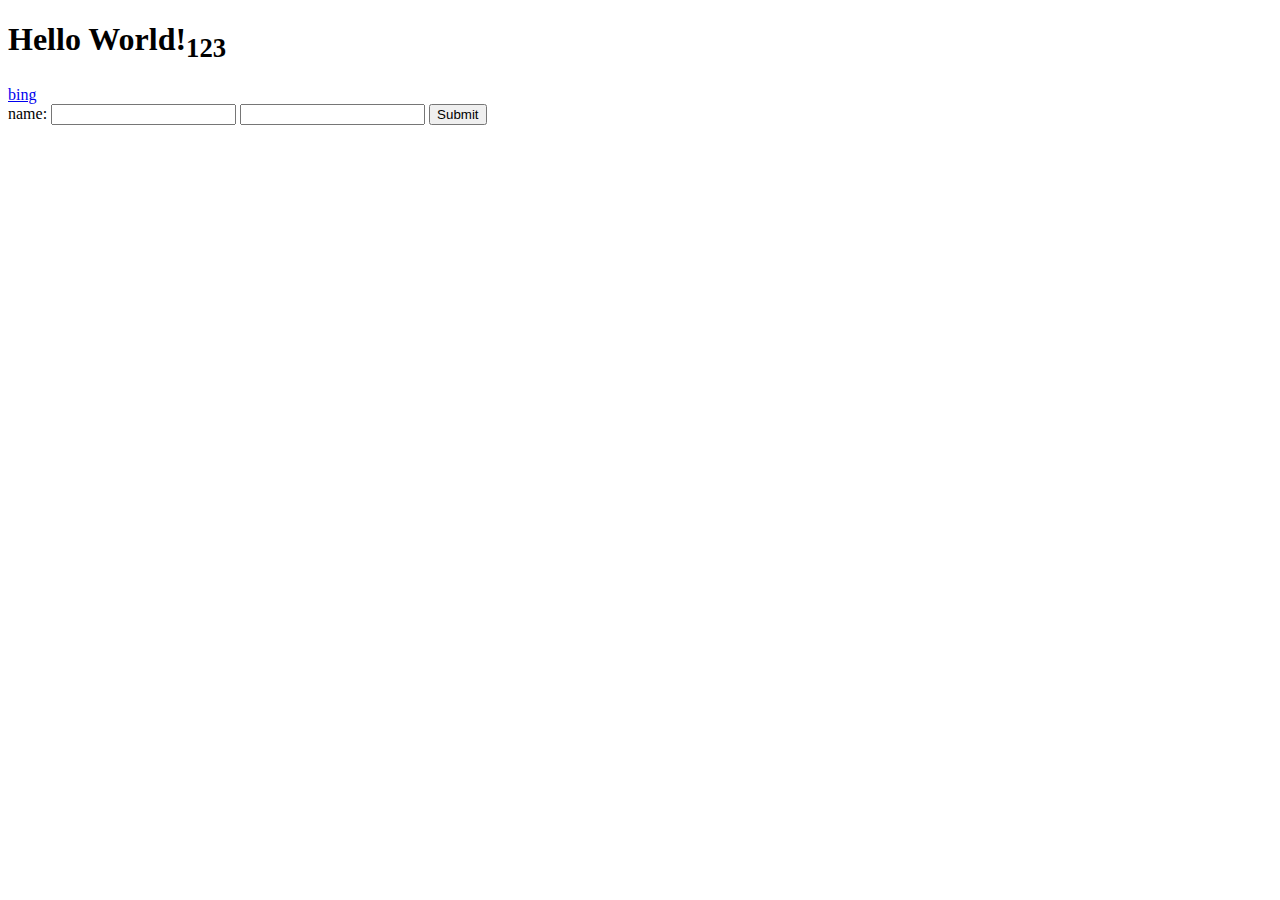
<file: Test/index.html>
<!DOCTYPE html>
<html>

<head lang="en">
    <meta charset="UTF-8" />
    <title>Test</title>
</head>

<body>
    <div></div>
    <h1 id="test">
        Hello World!<sub>123</sub></h1>
    <a href="http://cn.bing.com" onclick="alert('false'); return false;">bing</a>
    <form>

        <label for="name">name:</label>
        <input type="text" name="name" pattern="[0-9]{3}" required>
        <input type="text" name="name" pattern="[0-9]{3}" required>
        <input type="submit">
    </form>
</body>
<script>
    var test = document.getElementById("test");
    console.log(test);
</script>

</html>
</file>
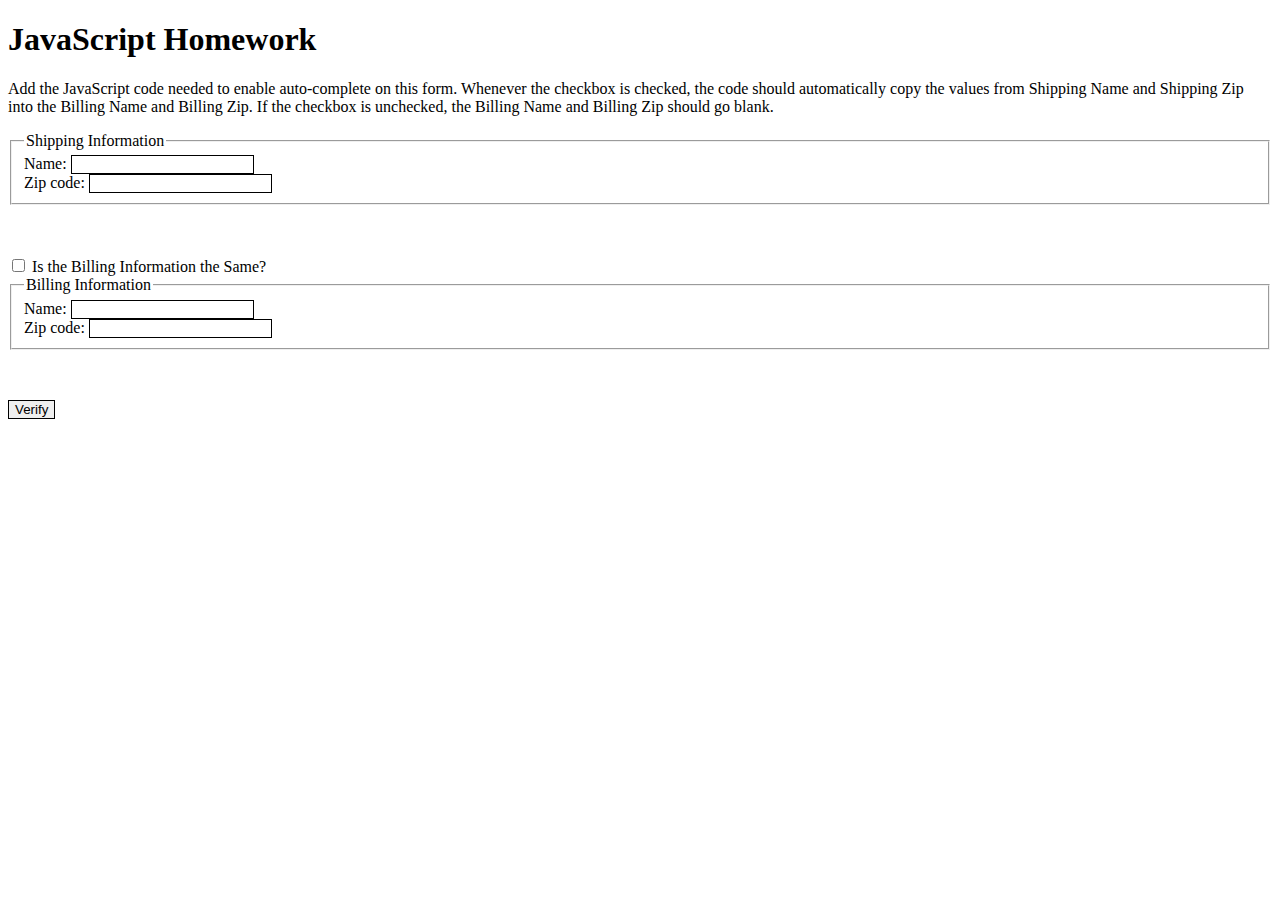
<file: assignment/intro_to_JS/assignment 2/index.html>
<!DOCTYPE html>
<html lang="en">

<head>
    <meta charset="UTF-8">
    <meta name="viewport" content="width=device-width,initial-scale=1,maximum-scale=1">
    <title>Shipping and Billing</title>
    <style>
        input {
            border: 1px solid black;
        }

        input:focus {
            background-color: #E6E6E6;
        }

        fieldset {
            margin-bottom: 4%;
        }
    </style>
</head>

<body>
    <h1>JavaScript Homework</h1>
    <p>Add the JavaScript code needed to enable auto-complete on this form. Whenever the checkbox is checked, the code
        should automatically copy the values from Shipping Name and Shipping Zip into the Billing Name and Billing Zip.
        If the checkbox is unchecked, the Billing Name and Billing Zip should go blank.</p>

    <form>
        <fieldset>
            <legend>Shipping Information</legend> <label for="shippingName">Name:</label> <input type="text" name="Name"
                id="shippingName" required><br />

            <label for="shippingzip">Zip code:</label> <input type="text" name="zip" id="shippingZip" pattern="[0-9]{5}"
                required><br />
        </fieldset>
        <input type="checkbox" id="same" name="same" onchange="billingFunction()" />
        <label for="same">Is the Billing Information the Same?</label>
        <fieldset>
            <legend>Billing Information</legend> <label for="billingName">Name:</label> <input type="text" name="Name"
                id="billingName" required><br />

            <label for="billingzip">Zip code:</label> <input type="text" name="zip" id="billingZip" pattern="[0-9]{5}"
                required><br />
        </fieldset>

        <input type="submit" value="Verify" />
    </form>

    <script>
        function billingFunction() {
            if (document.getElementById("same").checked) {
                document.getElementById("billingName").value = document.getElementById("shippingName").value;
                document.getElementById("billingZip").value = document.getElementById("shippingZip").value;
            } else {
                document.getElementById("billingName").value = "";
                document.getElementById("billingZip").value = "";
            };
        }
    </script>
</body>

</html>
</file>
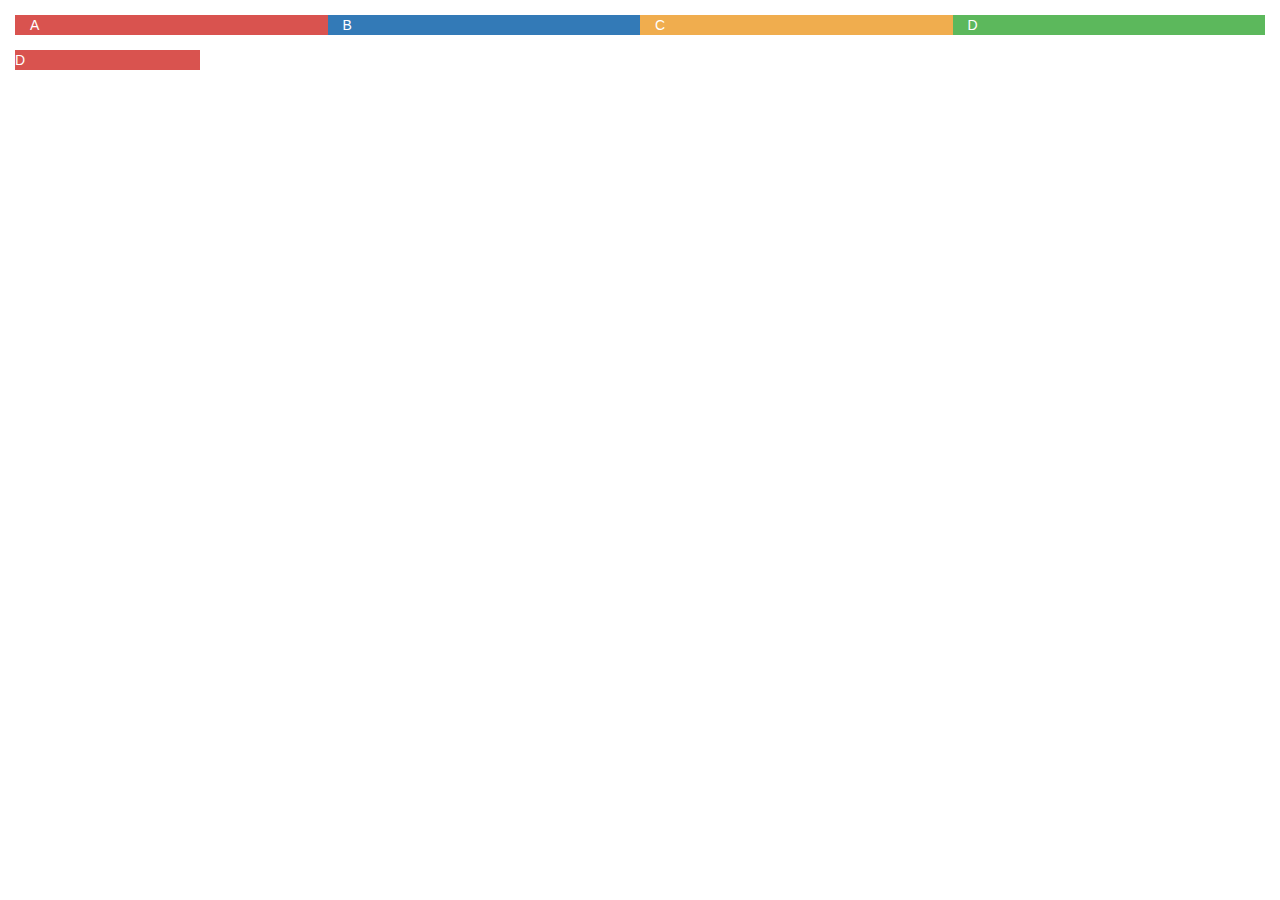
<file: assignment/ResponseiveDesign/Bootstraps test/index.html>
<!DOCTYPE html>
<html>

<head>
    <meta charset="utf-8">
    <meta http-equiv="X-UA-Compatible" content="IE=edge">
    <meta name="viewport" content="width=device-width, initial-scale=1">
    <!-- 上述3个meta标签*必须*放在最前面，任何其他内容都*必须*跟随其后！ -->
    <title>Bootstrap 101 Template</title>

    <!-- Bootstrap -->
    <link href="https://cdn.jsdelivr.net/npm/bootstrap@3.3.7/dist/css/bootstrap.min.css" rel="stylesheet">

    <!-- HTML5 shim 和 Respond.js 是为了让 IE8 支持 HTML5 元素和媒体查询（media queries）功能 -->
    <!-- 警告：通过 file:// 协议（就是直接将 html 页面拖拽到浏览器中）访问页面时 Respond.js 不起作用 -->
    <!--[if lt IE 9]>
      <script src="https://cdn.jsdelivr.net/npm/html5shiv@3.7.3/dist/html5shiv.min.js"></script>
      <script src="https://cdn.jsdelivr.net/npm/respond.js@1.4.2/dest/respond.min.js"></script>
    <![endif]-->

    <style>
        .row {
            margin: 15px;
        }
    </style>
</head>

<body>
    <div class="row">
        <div class="col-sm-3 btn-danger">A</div>
        <div class="col-sm-3 btn-primary">B</div>
        <div class="col-sm-3 btn-warning">C</div>
        <div class="col-sm-3 btn-success">D</div>
    </div>
    <div class="row">
        <div class="btn-danger" style="width:185.1px;">D</div>
    </div>
    <!-- jQuery (Bootstrap 的所有 JavaScript 插件都依赖 jQuery，所以必须放在前边) -->
    <script src="https://cdn.jsdelivr.net/npm/jquery@1.12.4/dist/jquery.min.js"></script>
    <!-- 加载 Bootstrap 的所有 JavaScript 插件。你也可以根据需要只加载单个插件。 -->
    <script src="https://cdn.jsdelivr.net/npm/bootstrap@3.3.7/dist/js/bootstrap.min.js"></script>
</body>

</html>
</file>
